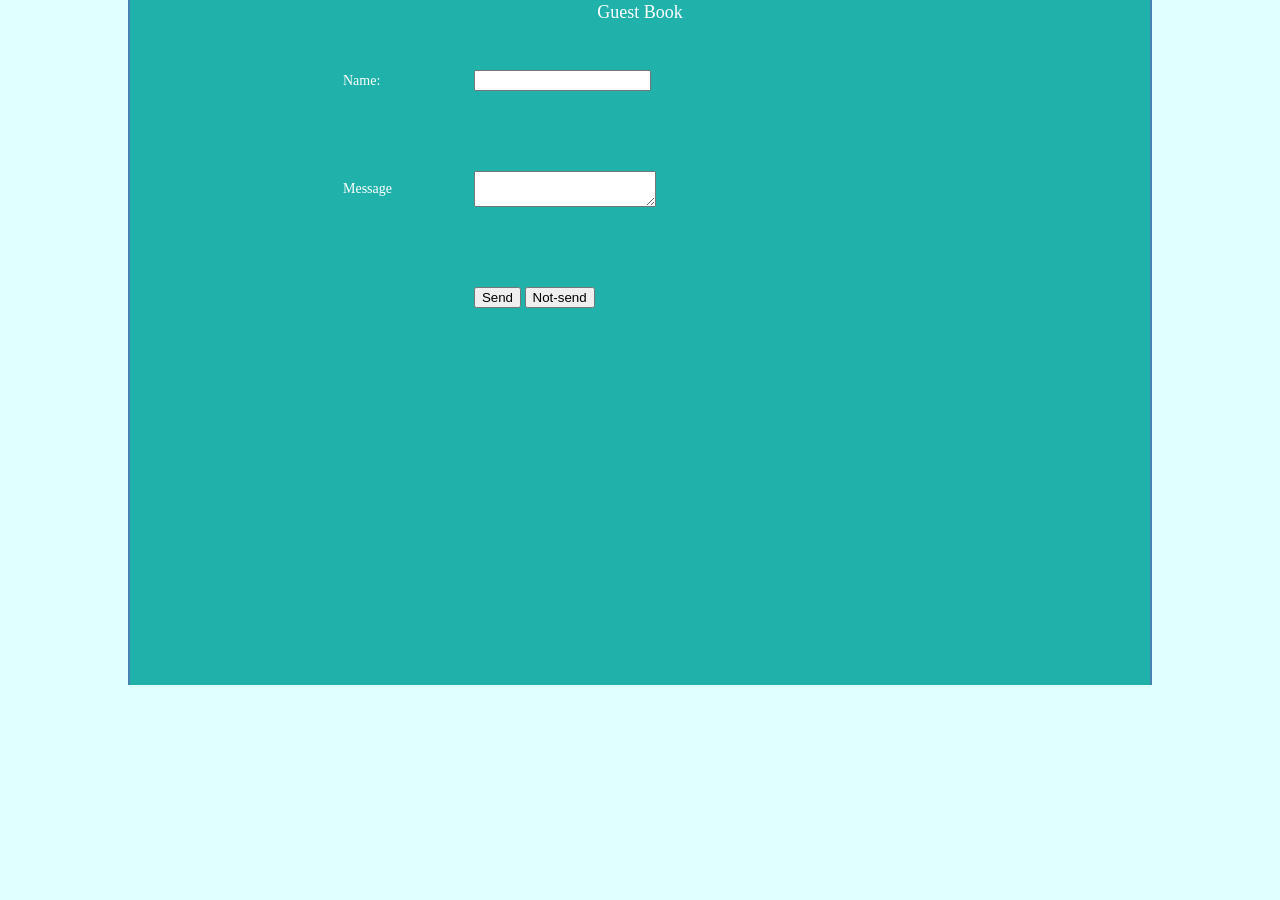
<file: contectUs.html>
<html>
   <head>
      <meta http-equiv="content-language" content="th">
      <meta http-equiv="content-type" content="text/html;charset=window-874">
      <meta http-equiv="content-type" content="text/html;charset=tis-620">
      <meta charset="utf-8">
      <link rel="stylesheet" href="style.css">
      <style type="text/css">
       ul {margin:0px; padding:0px;}
       ul li {display:inline; padding:0px;}
       ul li a:link,a:visited {background-color:orange; color:white; padding:3px 6px; text-decoration:none; border-radius:3px;}
       ul li a:hover {background-color:#ff9900;}
       
      </style>
   </head>   
   <body bgcolor="#e0ffff">
      <table width="1024" height="685" cellpadding="0" align="center" class="border" bgcolor="#20b2aa">
         <tr valign="top"> 
             <td> 
             <div style="overflow:auto; width:1016px; height:479px;">
                 <center>
                   <font size="+1">Guest Book </font>                   
                 </center><br>
                      <table border="0" width="600" height="300" align="center">
                     <tr><td>Name:</td><td><input type="text"></td></tr>
                     <tr><td>Message</td><td><textarea></textarea></td></tr>
                     </tr><td></td><td><input type="submit" value="Send">
                                       <input type="reset" value="Not-send">
                                  </td>
                     </tr>
                       </table>
                     </tr>
                   </table>
             </div>
             </td>
         </tr>
      </table>
   </body>
</html>
</file>
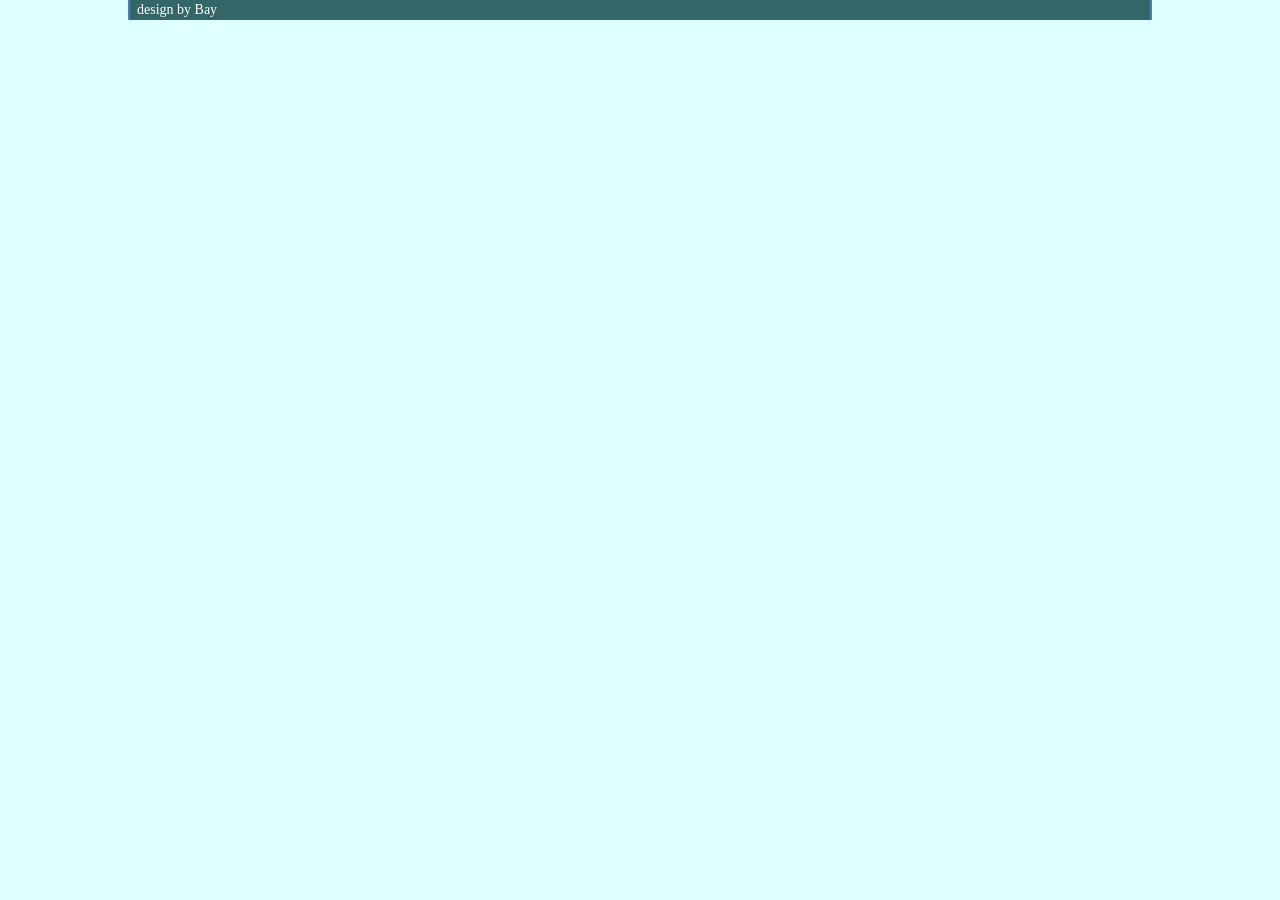
<file: footer.html>
<html>
   <head>
      <meta http-equiv="content-language" content="th">
      <meta http-equiv="content-type" content="text/html;charset=window-874">
      <meta http-equiv="content-type" content="text/html;charset=tis-620">
      <meta charset="utf-8">
      <link rel="stylesheet" href="style.css">
      <style type="text/css">
       ul {margin:0px; padding:0px;}
       ul li {display:inline; padding:0px;}
       ul li a:link,a:visited {background-color:orange; color:white; padding:3px 6px; text-decoration:none;}
       ul li a:hover {background-color:#ff9900;}
      </style>
   </head>   
   <body bgcolor="#e0ffff">
      <table width="1024" height="15" cellpadding="0" align="center" class="border" bgcolor="#336666">
         <tr> 
             <td align="left"> 
                  <font style="margin-left:5px;">design by Bay</font>
             </td>
         </tr>
      </table>
   </body>
</html>
</file>
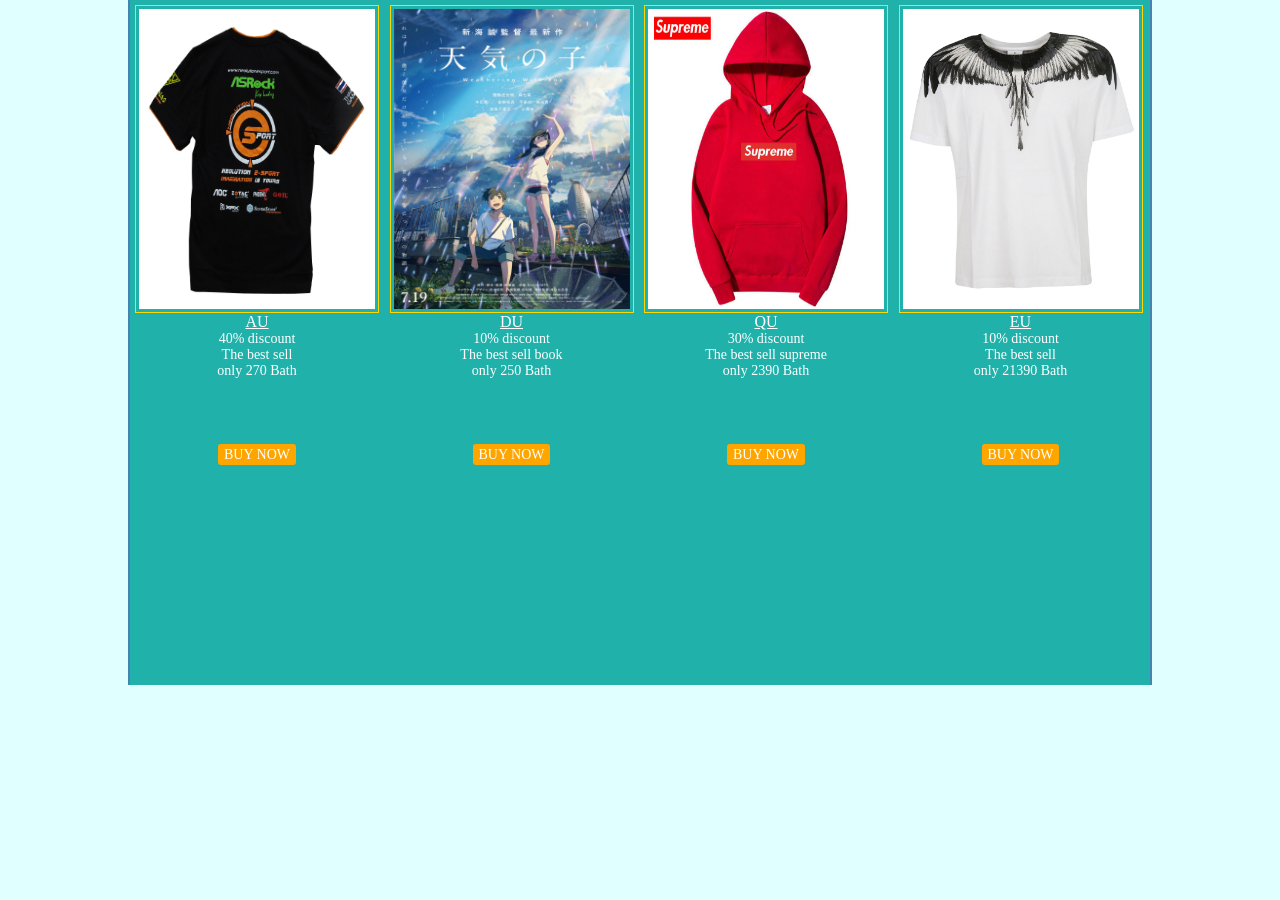
<file: main.html>
<html>
   <head>
      <meta http-equiv="content-language" content="th">
      <meta http-equiv="content-type" content="text/html;charset=window-874">
      <meta http-equiv="content-type" content="text/html;charset=tis-620">
      <meta charset="utf-8">
      <link rel="stylesheet" href="style.css">
      <style type="text/css">
       ul {margin:0px; padding:0px;}
       ul li {display:inline; padding:0px;}
       ul li a:link,a:visited {background-color:orange; color:white; padding:3px 6px; text-decoration:none; border-radius:3px;}
       ul li a:hover {background-color:#ff9900;}
      </style>
   </head>   
   <body bgcolor="#e0ffff">
      <table width="1024" height="685" cellpadding="0" align="center" class="border" bgcolor="#20b2aa">
         <tr valign="top"> 
             <td> 
                  <table width="238" height="465" celpadding="0" bgcolor="#20b2aa">
                      <tr valign="top">
                           <td align="center">
                              <img src="img/01.jpg" width="236" height="300" style="border:1px solid #ffd700; padding:3px;"> <br> <font size="3"><u>AU</u></font> <br>
                                40% discount <br>
                                The best sell<br>
                                only 270 Bath
                            
                        </td>
                       </tr>
                      <tr>
                           <td align="center">
                              <ul>
                                 <li><a href="page1.html" target="main">BUY NOW</a></li>
                              </ul>
                           </td>
                      </tr>
                  </table>
             </td>
             <td> 
                  <table width="238" height="465" celpadding="0" bgcolor="#20b2aa">
                      <tr valign="top">
                           <td align="center">
                              <img src="img/4.jpg" width="236" height="300" style="border:1px solid #ffd700; padding:3px;"> <br> <font size="3"><u>DU</u></font> <br>
                              10% discount <br>
                              The best sell book<br>
                               only 250 Bath
                           </td>
                       </tr>
                      <tr>
                           <td align="center">
                              <ul>
                                 <li><a href="page2.html" target="main">BUY NOW</a></li>
                              </ul>
                           </td>
                      </tr>
                  </table>
             </td>
             <td> 
                  <table width="238" height="465" celpadding="0" bgcolor="#20b2aa">
                      <tr valign="top">
                           <td align="center">
                              <img src="img/5.jpg" width="236" height="300" style="border:1px solid #ffd700; padding:3px;"> <br> <font size="3"><u>QU</u></font> <br>
                              30% discount <br>
                              The best sell supreme<br>
                              only 2390 Bath
                           </td>
                      </tr>
                      <tr>
                           <td align="center">
                              <ul>
                                 <li><a href="page3.html" target="main">BUY NOW</a></li>
                              </ul>
                           </td>
                      </tr>
                  </table>
             </td>
             <td> 
                  <table width="238" height="465" celpadding="0" bgcolor="#20b2aa">
                      <tr valign="top">
                           <td align="center">
                              <img src="img/7.jpg" width="236" height="300" style="border:1px solid #ffd700; padding:3px;"> <br> <font size="3"><u>EU</u></font> <br>
                              10% discount <br>
                              The best sell <br>
                              only 21390 Bath
                           </td>
                        </tr>
                      <tr>
                           <td align="center">
                              <ul>
                                 <li><a href="page4.html" target="main">BUY NOW</a></li>
                              </ul>
                           </td>
                      </tr>
                  </table>
             </td>
             
         </tr>
      </table>
   </body>
</html>
</file>
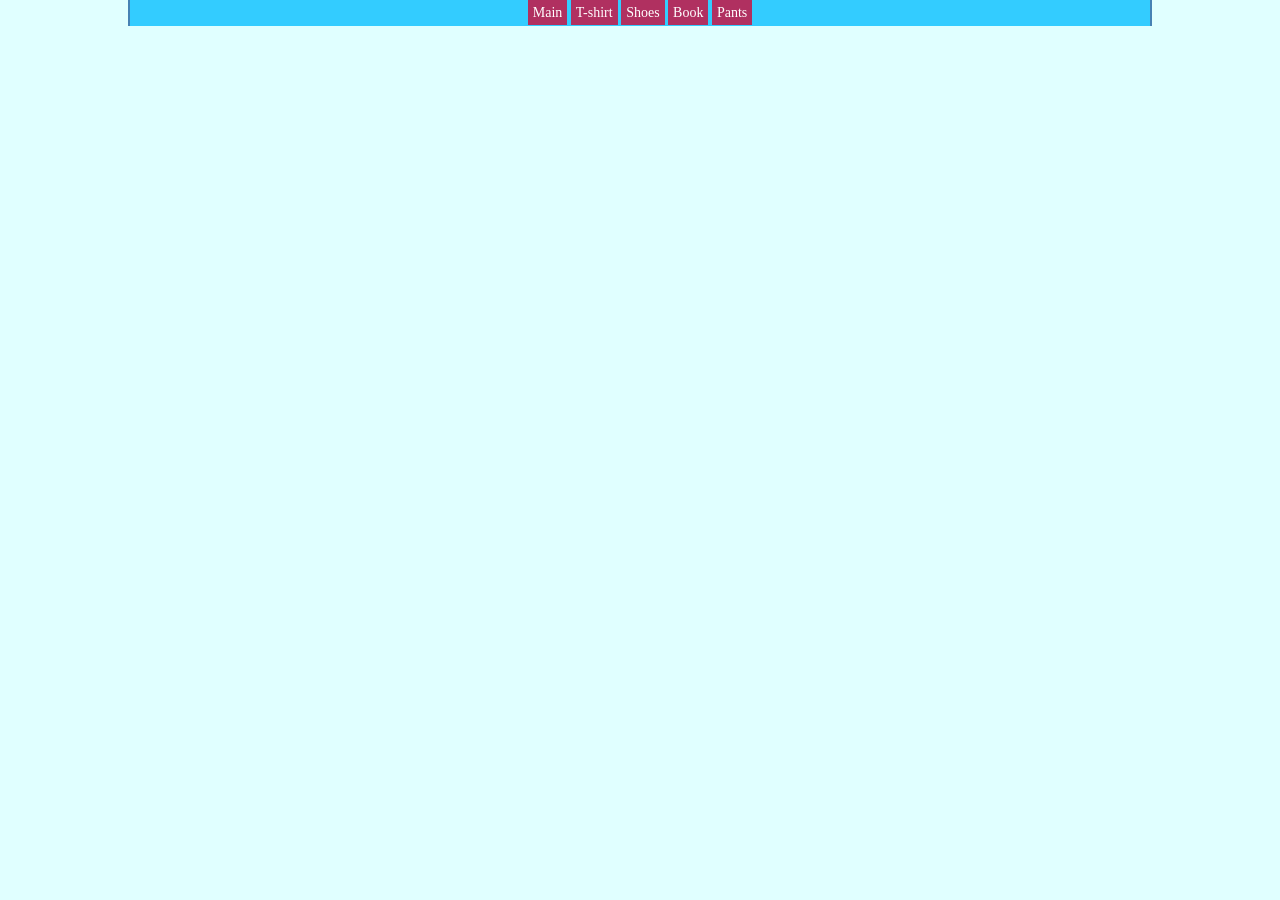
<file: manu.html>
<html>
   <head>
      <meta http-equiv="content-language" content="th">
      <meta http-equiv="content-type" content="text/html;charset=window-874">
      <meta http-equiv="content-type" content="text/html;charset=tis-620">
      <meta charset="utf-8">
      <link rel="stylesheet" href="style.css">
      <style type="text/css">
       ul {margin:0px; padding:0px;}
       ul li {display:inline; padding:0px;}
       ul li a:link,a:visited {background-color:#B03060; color:white; padding:5px 5px; text-decoration:none;}
       ul li a:hover {background-color:#cc9966; color:black;}
      </style>
   </head>   
   <body bgcolor="#e0ffff" topmargin ="0" >
      <table width="1024" height="26" cellpadding="0" align="center" class="border" bgcolor="#33ccff">
         <tr> 
             <td align="center"> 
                  <ul>
                      <li><a href="main.html" target="main">Main</a></li>
                      <li><a href="page1.html" target="main">T-shirt</a></li>
                      <li><a href="page2.html" target="main">Shoes</a></li>
                      <li><a href="page3.html" target="main">Book</a></li>
                      <li><a href="page4.html" target="main">Pants</a></li>
                  </ul>
             </td>
         </tr>
      </table>
   </body>
</html>
</file>
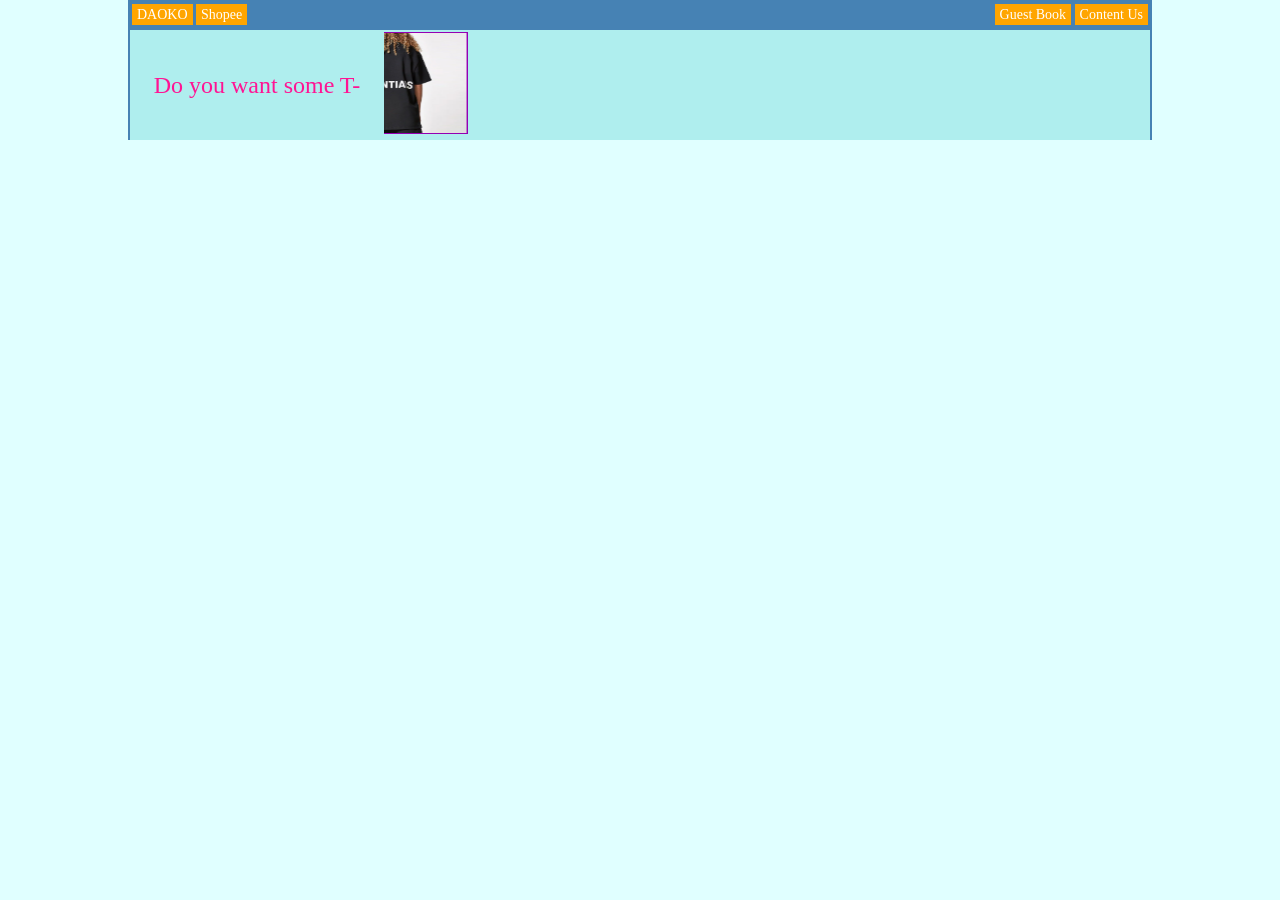
<file: top.html>
<html>
   <head>
      <meta http-equiv="content-language" content="th">
      <meta http-equiv="content-type" content="text/html;charset=window-874">
      <meta http-equiv="content-type" content="text/html;charset=tis-620">
      <meta charset="utf-8">
      <link rel="stylesheet" href="style.css">
      <style type="text/css">
       ul {margin:0px; padding:0px;}
       ul li {display:inline; padding:0px;}
       ul li a:link,a:visited {background-color:orange; color:white; padding:3px 5px; text-decoration:none;}
       ul li a:hover {background-color:#ccaa33;}
      </style>
   </head>   
   <body bgcolor="#e0ffff" topmargin="0">
      <table width="1024" height="30" cellpadding="0" align="center" class="border" bgcolor="#4682b4">
         
         <tr> 
             <td width="50%" align="left"> 
                  <ul>
                       <li><a href="https://www.youtube.com/watch?v=qBIxl_6tFfo&list=RDMMITXlD0Rl4A8&index=2" target="_blank">DAOKO</a></li>
                       <li><a href="https://shopee.co.th/?gclid=CjwKCAjw5fzrBRASEiwAD2OSV2wGHcWV337cfv9tJ7V18wUhJdwmKbhTu9WZvuDTQV1FQZG90-z5gBoCh3EQAvD_BwE" target="_blank">Shopee</a></li>
                  </ul>
             </td>
             <td width="50%" align="right"> 
                  <ul>
                       <li><a href="Guestbook.html" target="main">Guest Book</a></li>
                       <li><a href="contectUs.html" target="main">Content Us</a></li>
                  </ul>
             </td>
         </tr>
      </table>
   <!--End_Top-->
      <table width="1024" height="20" cellpadding="0" align="center" class="border" bgcolor="#afeeee">
         <tr> 
             <td width="250" rowspan="2"> 
               <center> <font color="#ff1493" size="5">Do you want some T-</font></center>   
             </td>
             <td> 
                  <marquee direction="right">
                      <img src="img/01.jpg" width="150" height="100" style="border:1px solid #9400b3;">
                      <img src="img/2.jpg" width="150" height="100" style="border:1px solid #9400b3;">
                      <img src="img/3.jpg" width="150" height="100" style="border:1px solid #9400b3;">
                      <img src="img/4.jpg" width="150" height="100" style="border:1px solid #9400b3;">
                      <img src="img/5.jpg" width="150" height="100" style="border:1px solid #9400b3;">
                      <img src="img/6.jpg" width="150" height="100" style="border:1px solid #9400b3;">
                      <img src="img/7.jpg" width="150" height="100" style="border:1px solid #9400b3;">
                      <img src="img/8.jpg" width="150" height="100" style="border:1px solid #9400b3;">
                      <img src="img/9.jpg" width="150" height="100" style="border:1px solid #9400b3;">
                      <img src="img/12.jpg" width="150" height="100" style="border:1px solid #9400b3;">
                      <img src="img/FG.jpg" width="150" height="100" style="border:1px solid #9400b3;">
                  </marquee>
             </td>
         </tr>
         
      </table>
   </body>
</html>
</file>
<file: style.css>
body,td{
    font-family:verdana;
    font-size:14px;
    margin:0px;
    color:white;
   }
.border{
    border-left:2px solid #4682b4;
    border-right:2px solid #4682b4;
   }
.music{
    display: none;
}
</file>
